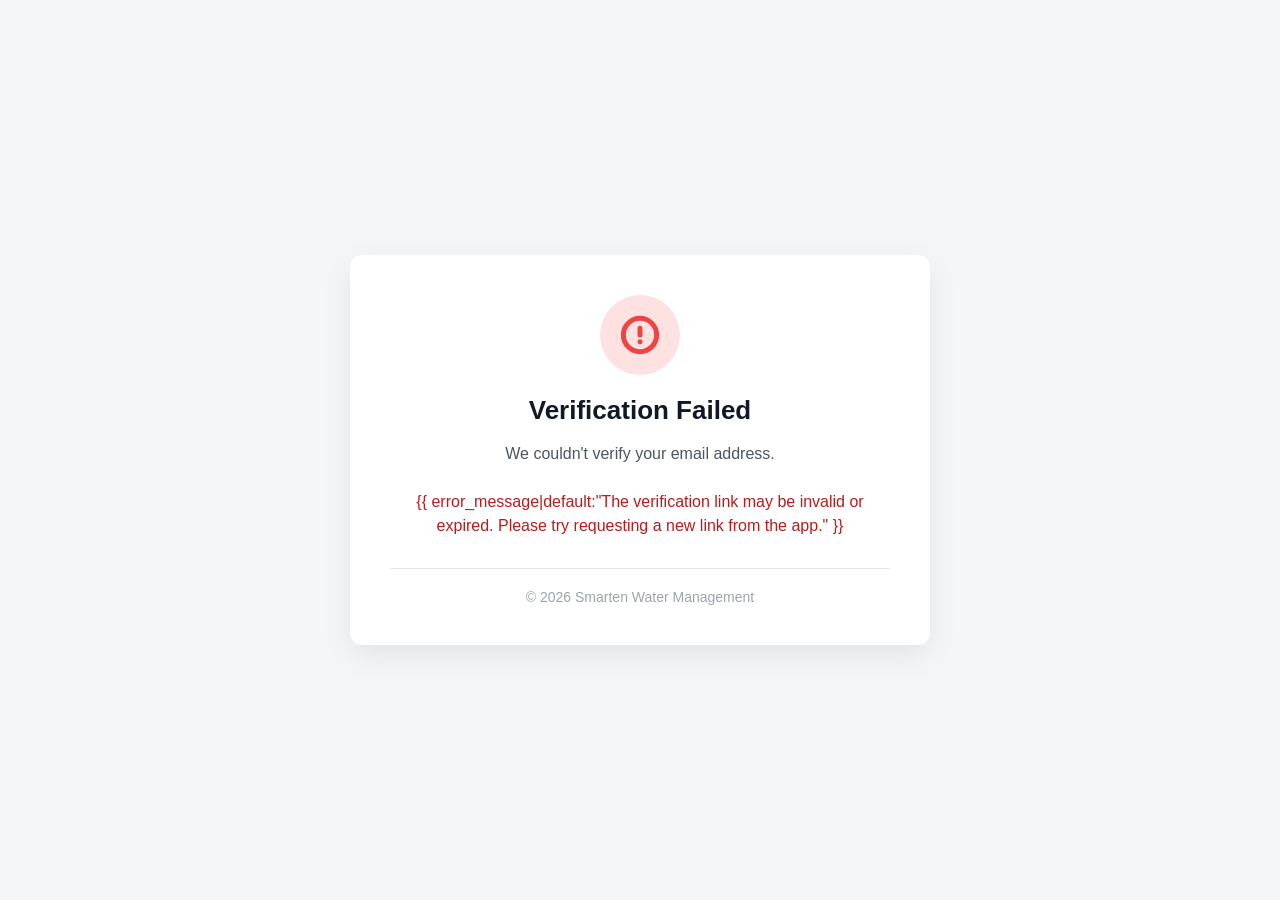
<file: templates/emails/verification_error.html>
<!doctype html>
<html>
     <head>
          <meta charset="UTF-8" />
          <title>Verification Failed - Smarten</title>
          <meta name="viewport" content="width=device-width, initial-scale=1.0">
     </head>
     <body style="margin: 0; padding: 0; background-color: #f4f6f8; font-family: 'Segoe UI', Arial, sans-serif; display: flex; align-items: center; justify-content: center; min-height: 100vh;">
          <div style="max-width: 500px; width: 90%; background: #ffffff; padding: 40px; border-radius: 12px; box-shadow: 0 10px 30px rgba(0, 0, 0, 0.08); text-align: center;">

               <!-- Warning/Error Icon -->
               <div style="background-color: #fee2e2; width: 80px; height: 80px; border-radius: 50%; display: flex; align-items: center; justify-content: center; margin: 0 auto 20px;">
                    <svg width="40" height="40" viewBox="0 0 24 24" fill="none" stroke="#ef4444" stroke-width="3" stroke-linecap="round" stroke-linejoin="round">
                         <circle cx="12" cy="12" r="10"></circle>
                         <line x1="12" y1="8" x2="12" y2="12"></line>
                         <line x1="12" y1="16" x2="12.01" y2="16"></line>
                    </svg>
               </div>

               <h1 style="font-size: 26px; margin-bottom: 10px; color: #111827;">Verification Failed</h1>
               
               <p style="font-size: 16px; color: #4b5563; line-height: 1.5; margin-bottom: 30px;">
                    We couldn't verify your email address. 
                    <br/><br/>
                    <span style="color: #b91c1c; font-weight: 500;">{{ error_message|default:"The verification link may be invalid or expired. Please try requesting a new link from the app." }}</span>
               </p>

               <div style="padding-top: 20px; border-top: 1px solid #e5e7eb;">
                    <p style="font-size: 14px; color: #9ca3af; margin: 0;">
                         &copy; 2026 Smarten Water Management
                    </p>
               </div>
          </div>
     </body>
</html>
</file>
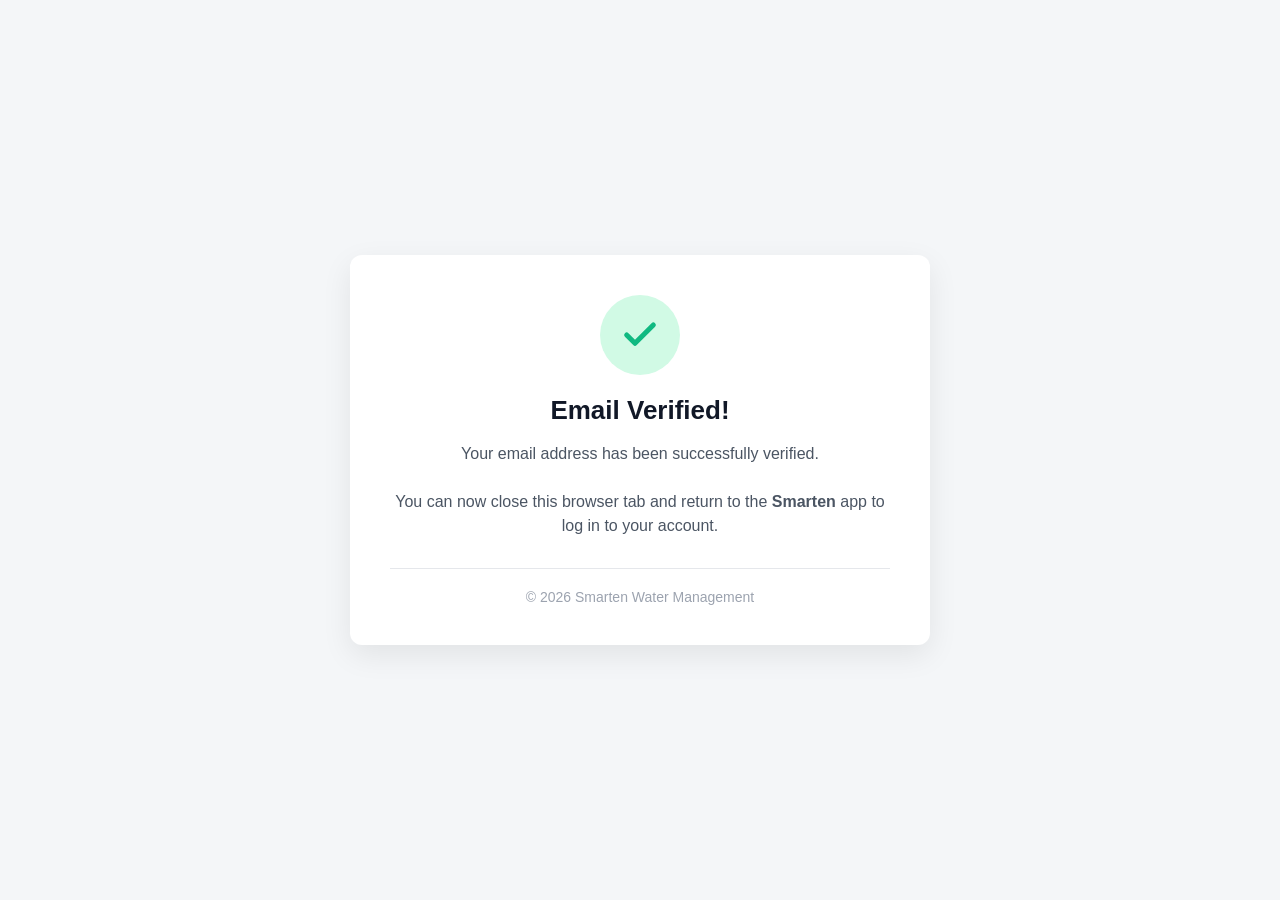
<file: templates/emails/verification_success.html>
<!doctype html>
<html>
     <head>
          <meta charset="UTF-8" />
          <title>Email Verified - Smarten</title>
          <meta name="viewport" content="width=device-width, initial-scale=1.0">
     </head>
     <body style="margin: 0; padding: 0; background-color: #f4f6f8; font-family: 'Segoe UI', Arial, sans-serif; display: flex; align-items: center; justify-content: center; min-height: 100vh;">
          <div style="max-width: 500px; width: 90%; background: #ffffff; padding: 40px; border-radius: 12px; box-shadow: 0 10px 30px rgba(0, 0, 0, 0.08); text-align: center;">

               <!-- Checkmark Icon -->
               <div style="background-color: #d1fae5; width: 80px; height: 80px; border-radius: 50%; display: flex; align-items: center; justify-content: center; margin: 0 auto 20px;">
                    <svg width="40" height="40" viewBox="0 0 24 24" fill="none" stroke="#10b981" stroke-width="3" stroke-linecap="round" stroke-linejoin="round">
                         <polyline points="20 6 9 17 4 12"></polyline>
                    </svg>
               </div>

               <h1 style="font-size: 26px; margin-bottom: 10px; color: #111827;">Email Verified!</h1>
               
               <p style="font-size: 16px; color: #4b5563; line-height: 1.5; margin-bottom: 30px;">
                    Your email address has been successfully verified. 
                    <br/><br/>
                    You can now close this browser tab and return to the <b>Smarten</b> app to log in to your account.
               </p>

               <div style="padding-top: 20px; border-top: 1px solid #e5e7eb;">
                    <p style="font-size: 14px; color: #9ca3af; margin: 0;">
                         &copy; 2026 Smarten Water Management
                    </p>
               </div>
          </div>
     </body>
</html>
</file>
